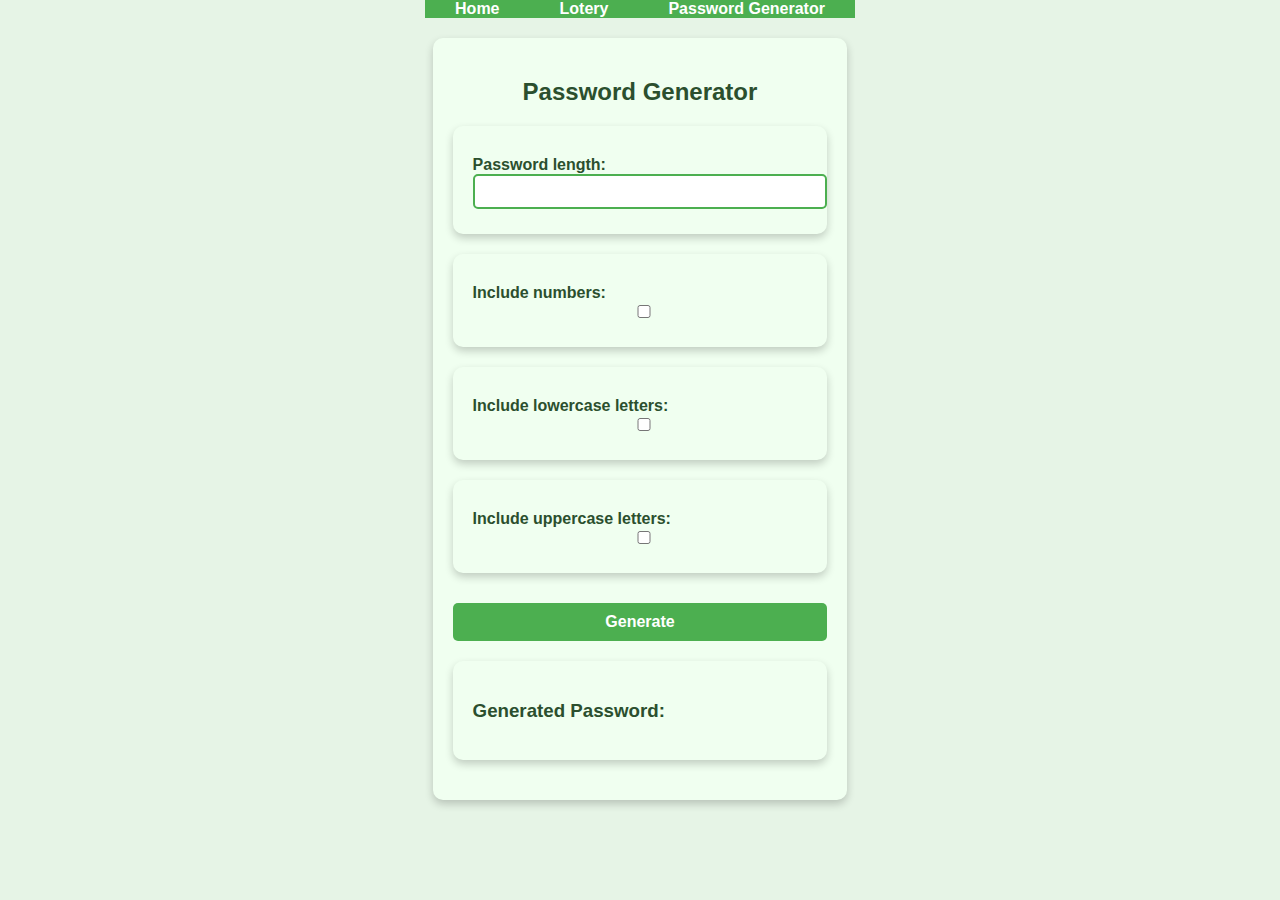
<file: password.html>
<!DOCTYPE html>
<html lang="en">

<head>
    <meta charset="UTF-8">
    <meta name="viewport" content="width=device-width, initial-scale=1.0">
    <title>Password Generator</title>
    <link rel="stylesheet" href="index.css">
</head>

<body>
    <nav>
        <ul>
            <li><a href="index.html">Home</a></li>
            <li><a href="lotery.html">Lotery</a></li>
            <li><a href="password.html">Password Generator</a></li>
        </ul>
    </nav>
    <div>
        <h2>Password Generator</h2>
        <div>
            <label>
                Password length:
                <input type="number" id="length" />
            </label>
        </div>
        <div>
            <label>
                Include numbers:
                <input type="checkbox" id="numbers" />
            </label>
        </div>
        <div>
            <label>
                Include lowercase letters:
                <input type="checkbox" id="lowercase" />
            </label>
        </div>
        <div>
            <label>
                Include uppercase letters:
                <input type="checkbox" id="uppercase" />
            </label>
        </div>
        <button onclick="generatePassword()">Generate</button>
        <div>
            <h3>Generated Password:</h3>
            <p id="password"></p>
        </div>
    </div>
    <script src="index.js"></script>
</body>

</html>
</file>
<file: index.css>
/* Body and General Page Styling */
body {
    font-family: Arial, sans-serif;
    background-color: #e6f4e6;
    /* Soft green background */
    color: #2b4f2e;
    /* Dark green text */
    margin: 0;
    padding: 0;
    display: flex;
    flex-direction: column;
    align-items: center;
}

/* Navigation Styling */
nav ul {
    list-style: none;
    padding: 0;
    display: flex;
    background-color: #4caf50;
    /* Medium green */
    width: 100%;
    justify-content: center;
    margin: 0;
}

nav ul li {
    margin: 0 15px;
}

nav ul li a {
    text-decoration: none;
    color: #ffffff;
    /* White text for contrast */
    font-weight: bold;
    padding: 10px 15px;
    border-radius: 5px;
    transition: background-color 0.3s ease;
}

nav ul li a:hover {
    background-color: #3e8e41;
    /* Darker green on hover */
}

/* Main Content */
h1,
h2 {
    color: #2b4f2e;
    /* Dark green */
    font-family: 'Orbitron', sans-serif;
    text-align: center;
}

div {
    max-width: 500px;
    background-color: #f0fff0;
    /* Very light green */
    padding: 20px;
    margin: 20px 0;
    border-radius: 10px;
    box-shadow: 0 4px 8px rgba(0, 0, 0, 0.2);
}

/* Labels and Inputs */
label {
    color: #2b4f2e;
    font-weight: bold;
    display: block;
    margin: 10px 0 5px;
}

input[type="number"],
input[type="checkbox"] {
    padding: 8px;
    width: 100%;
    border: 2px solid #4caf50;
    border-radius: 5px;
    outline: none;
    transition: border-color 0.3s ease;
}

input[type="number"]:focus {
    border-color: #3e8e41;
    /* Darker green on focus */
}

/* Buttons */
button {
    width: 100%;
    padding: 10px;
    font-size: 16px;
    font-weight: bold;
    color: #ffffff;
    background-color: #4caf50;
    /* Medium green */
    border: none;
    border-radius: 5px;
    cursor: pointer;
    transition: background-color 0.3s ease;
    margin-top: 10px;
}

button:hover {
    background-color: #3e8e41;
    /* Darker green on hover */
}

/* Results Styling */
h3 {
    color: #2b4f2e;
    /* Dark green */
}

ul {
    padding-left: 20px;
    list-style: none;
}

li {
    color: #3e8e41;
    /* Dark green for items */
    font-weight: bold;
    margin-bottom: 5px;
}

/* Password Display */
#password {
    font-weight: bold;
    color: #e63600;
    /* Red for contrast */
}
</file>
